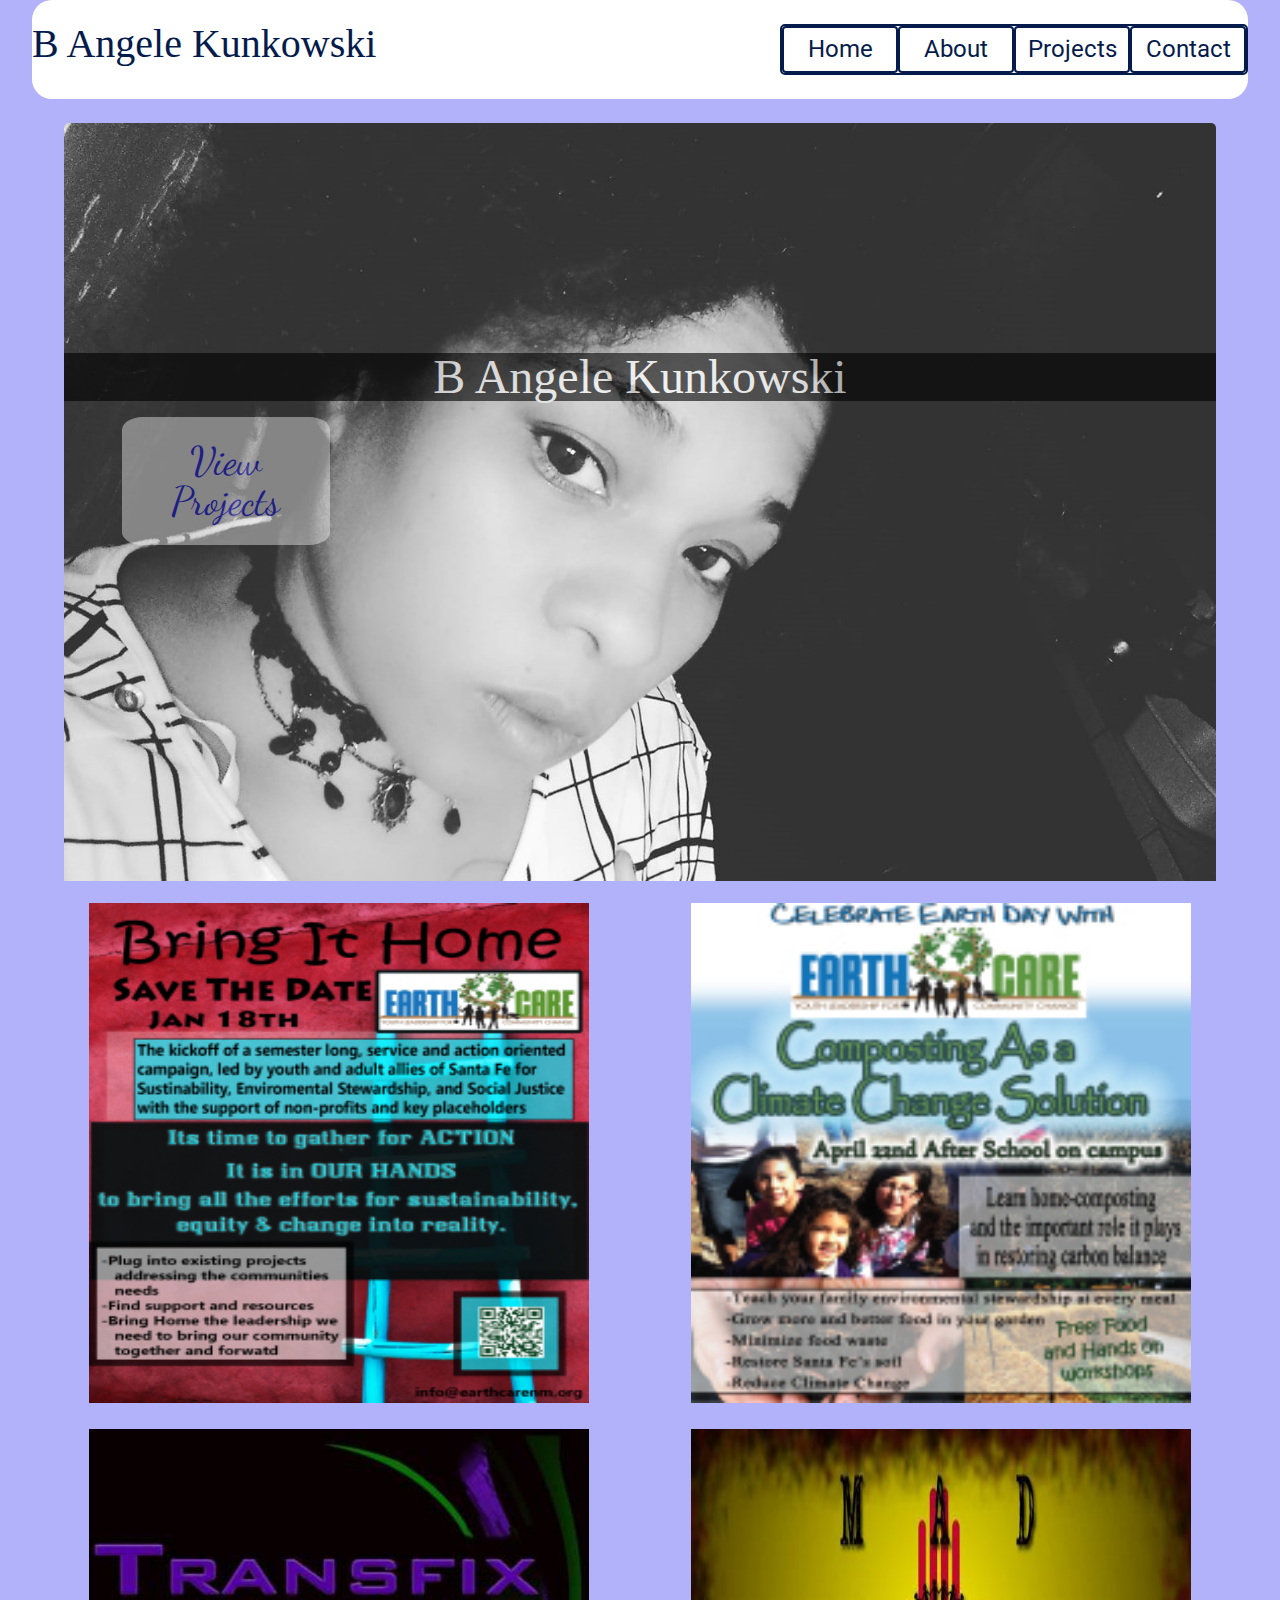
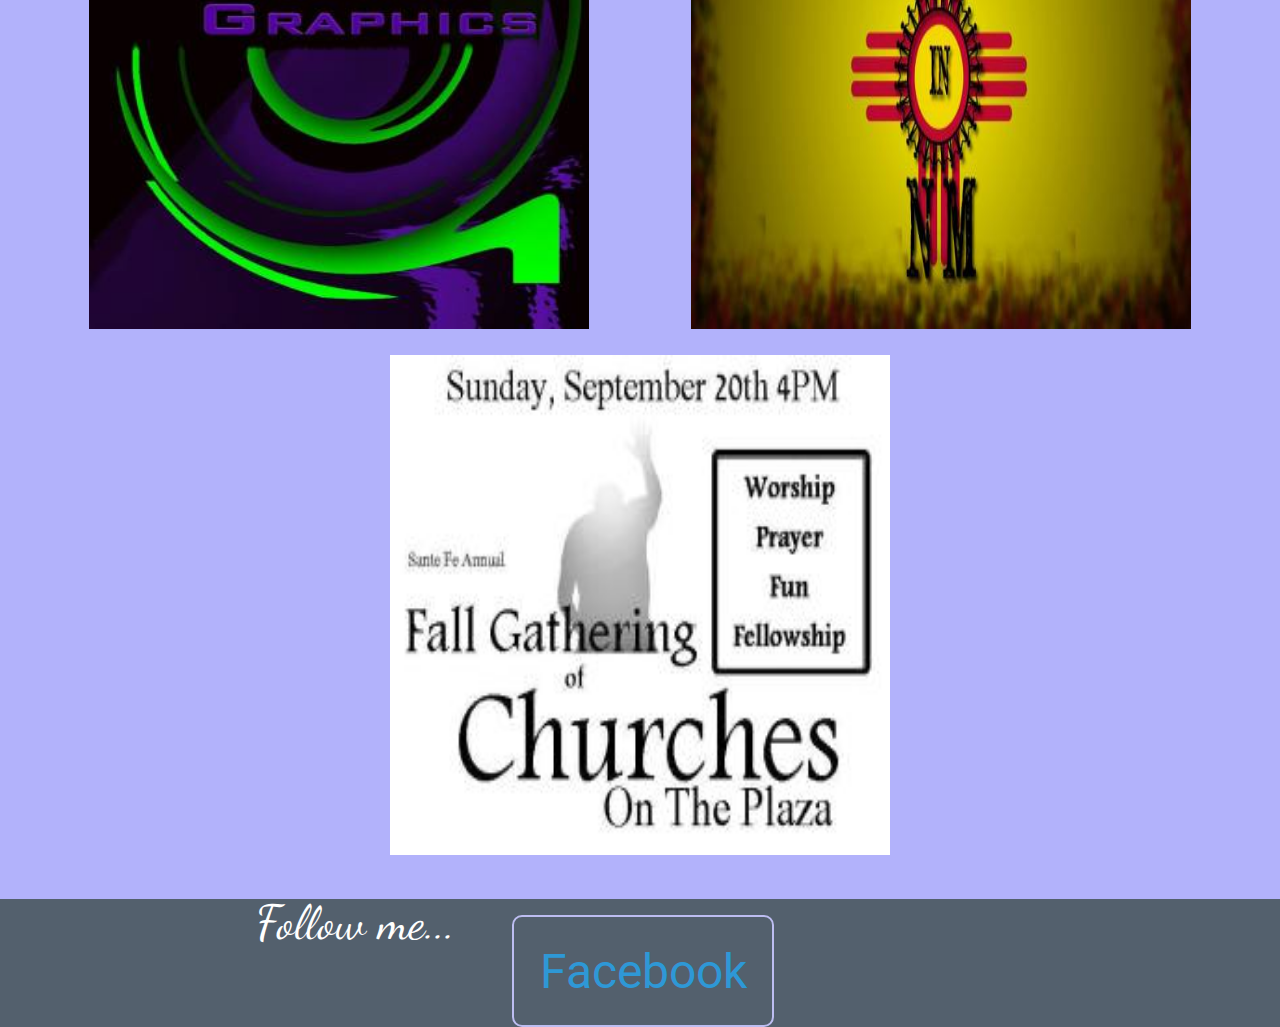
<file: index.html>
<!DOCTYPE html>
<html lang="en">
<head>
    <meta charset="UTF-8">
    <meta name="viewport" content="width=device-width, initial-scale=1.0">
    <link href="https://fonts.googleapis.com/css2?family=Roboto:wght@300&display=swap" rel="stylesheet">
    <link href="https://fonts.googleapis.com/css2?family=Dancing+Script&display=swap" rel="stylesheet">
    <link rel="stylesheet" href="style/index.css">
    <title>B Angele Kunkowski</title>
</head>
<body>
    <header class="header">
     <h1 id="headname">B Angele Kunkowski</h1>
        <nav class="nav">
            <a id="home" href="index.html">Home</a>
            <a id="about" href="about.html">About</a>
            <a id="projects" href="projects.html">Projects</a>
            <a id ="contact" href="contact.html">Contact</a>
        </nav>
    </header>
    <div class="img-container">
        <div class="text-container">
        <h1 id="name">B Angele Kunkowski</h1>
        <br>
        <a id="view-projects" href="projects.html">View Projects</a>

        </div>
    </div>
    <div class="gallery">
     <img class="pic" src="brintihomeqrflyer.jpg">
     <img class="pic" src="composting-eblast.jpg">
     <img class="pic" src="transfix.jpg">
     <img class="pic" src="madinnm.jpg">
     <img class="pic" src="fall-gathering-of-churches.jpg">
    </div>
    <br>
    <br>
    <div>
    <footer class="footer">
        <p>Follow me...</p>
        <a id="fcontact" href="http://www.facebook.com/azrandomfolk">Facebook</a>
        <br>
    </footer>
</div>
</body>
</html>
</file>
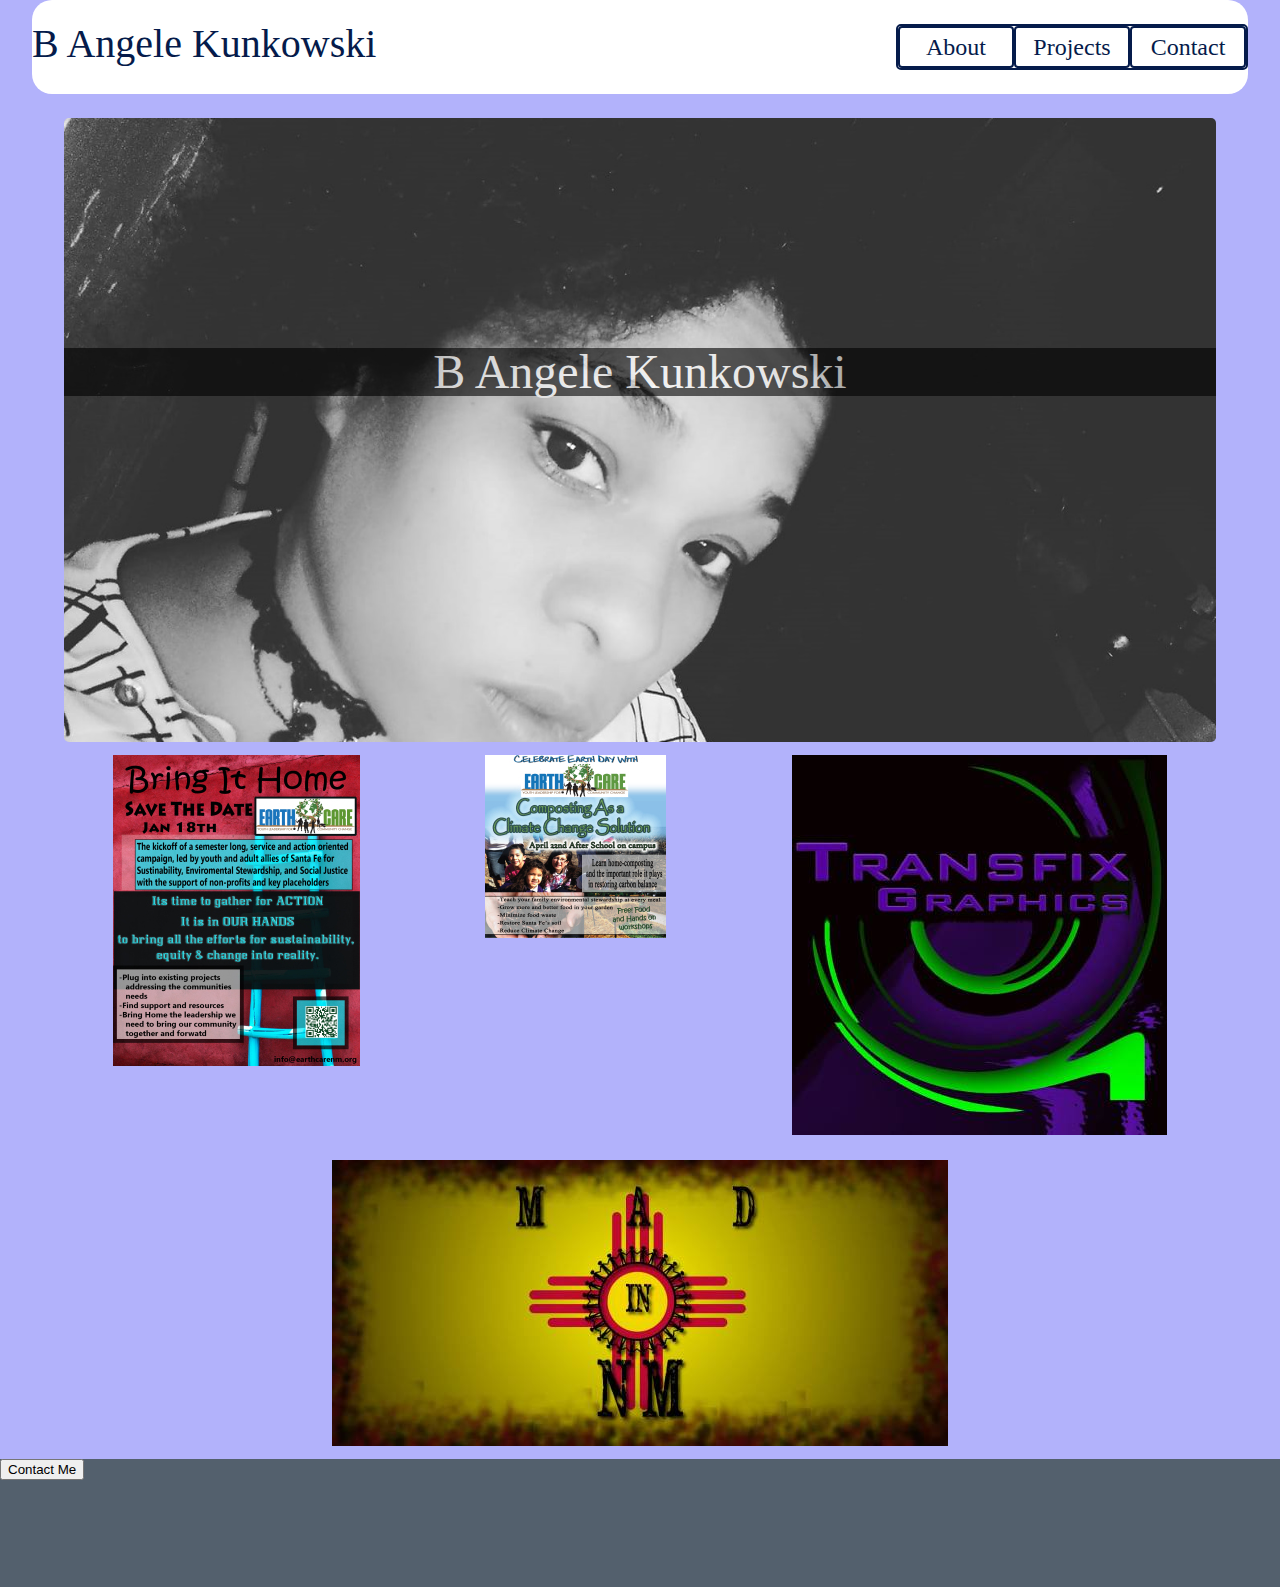
<file: index - Copy.html>
<!DOCTYPE html>
<html lang="en">
<head>
    <meta charset="UTF-8">
    <meta name="viewport" content="width=device-width, initial-scale=1.0">
    <link rel="stylesheet" href="style/index.css">
    <title>B Angele Kunkowski</title>
</head>
<body>
    <header class="header">
     <h1>B Angele Kunkowski</h1>
        <nav class="nav">
            <a id="about" href="about.html">About</a>
            <a id="projects" href="projects.html">Projects</a>
            <a id ="contact" href="contact.html">Contact</a>
        </nav>
    </header>
    <div class="img-container">
    <div class="text-container">
        <h1 id="name">B Angele Kunkowski</h1>
    </div>
    </div>
    <div class="gallery">
     <img src="brintihomeqrflyer.jpg">
     <img src="composting-eblast.jpg">
     <img src="transfix.jpg">
     <img src="madinnm.jpg">
    </div>
    <footer class="footer">
        
        <button name="contact">Contact Me</button>

    </footer>
</body>
</html>
</file>
<file: style/index.css>
/* Add CSS styling here */
/* http://meyerweb.com/eric/tools/css/reset/ 
   v2.0 | 20110126
   License: none (public domain)
*/html, body, div, span, applet, object, iframe,
h1, h2, h3, h4, h5, h6, p, blockquote, pre,
a, abbr, acronym, address, big, cite, code,
del, dfn, em, img, ins, kbd, q, s, samp,
small, strike, strong, sub, sup, tt, var,
b, u, i, center,
dl, dt, dd, ol, ul, li,
fieldset, form, label, legend,
table, caption, tbody, tfoot, thead, tr, th, td,
article, aside, canvas, details, embed, 
figure, figcaption, footer, header, hgroup, 
menu, nav, output, ruby, section, summary,
time, mark, audio, video {
	margin: 0;
	padding: 0;
	border: 0;
	font-size: 100%;
	font: inherit;
	vertical-align: baseline;
}
/* HTML5 display-role reset for older browsers */
article, aside, details, figcaption, figure, 
footer, header, hgroup, menu, nav, section {
	display: block;
}
body {
    line-height: 1;
    max-width: 100%;
    Margin:0 auto,
}
ol, ul {
	list-style: none;
}
blockquote, q {
	quotes: none;
}
blockquote:before, blockquote:after,
q:before, q:after {
	content: '';
	content: none;
}
table {
	border-collapse: collapse;
	border-spacing: 0;
}
/* MY CSS STARTS HERE */
/* Navbar and Header */
h1{
    font-size:2.5rem;
}
body{
    background-color: rgba(103, 103, 248, 0.507);
}

.header{
    display: flex;
    color: rgb(5, 27, 75);
    justify-content: space-between;
   background-color:white;
    padding-bottom:1.5rem;
    margin-bottom:1.5rem;
    padding-top: 1.5rem;
    margin-left:2rem;
    margin-right: 2rem;
    border-radius: 20px;
    
}


.nav{
    display: flex;
    margin-left:22%;
    font-family: 'Roboto';
    font-size:1.5rem;
    text-decoration: none;
    text-align:center;
    border:2px solid rgb(5, 27, 75); 
    border-radius: 5px;  
}

   
/* #home{
    color: black;
    border:2px solid black;
    width:7rem;
    padding:2%;
    text-decoration: none;    
}
#about{
    color: black;
    border:2px solid black;
    width:7rem;
    padding:2%;
    text-decoration: none;
}
#about.hover{
    color: black;
    border:2px solid black;
    width:7rem;
    padding:2%;
    text-decoration: none;
}
#projects{
    color: black;
    border:2px solid black;
    width:7rem;
    padding:2%;
    text-decoration: none;
    
}
#contact{
    color: black;
    border:2px solid black;
    width:7rem;
    padding:2%;
    text-decoration: none; */

    a{
    color: rgb(5, 27, 75);
    border:2px solid rgb(5, 27, 75);
    width:7rem;
    padding:2%;
    text-decoration: none; 
    text-align: center;
    border-radius: 4px;
    }
    a:active {
        background-color: black;
        color:white;
        font-family: 'Dancing Script', cursive;
        width:7rem;
        padding:2%;
        text-decoration: none;
      } 
    a:hover {
        background-color:black;
        color: white;
        font-family: 'Dancing Script', cursive;
        width:7rem;
        padding:2%;
        text-decoration: none;
      } 

/* Center fold picture and name */
.img-container{
    background-image: url("bangelepic.jpg");
    background-size: 100%;
    background-repeat: no-repeat;
    width: 90%;
    margin: 0 auto;
    border-radius: 5px;
}
.text-container{
    text-align: Center;
    color:white;
    padding-top:20%;
    padding-bottom:30%;
    margin: 0 auto;
    
}
#name{
    font-size: 3rem;
    background-color: #000000;
    opacity:0.6;
}
#view-projects{
    display:block;
        color: blue;
        font-family: 'Dancing Script', cursive;
        font-size:2.5rem;
        width:10rem;
        Height:5rem;
        text-decoration: none;
        margin-left:5%;
        border-radius: 10%;
        border: 1px solid white;
        background-color: #ffffff;
        opacity:0.4;
      
}
/* Flexbox gallery */
img{
    padding:1%;
}
.gallery{
    display:flex;
    flex-wrap: wrap;
    align-items: flex-start;
    justify-content: space-evenly;
    align-content: space-between;
}
.gallery .pic{
  width: 500px;
  height: 500px;
}

/* footer */
.footer{
    display:block;
    width: 100%;
    height:8rem;
    background-color: rgb(83, 96, 109)
    
}
p{
    font-family: 'Dancing Script', cursive;
    font-size: 3rem;
    background-color: rgb(83, 96, 109);
    color:white;
    margin-left:20%;
}

#fcontact{
  
    font-family: 'Roboto';
    font-size: 3rem;
    border: 2px solid rgb(189, 189, 241);
    background-color: rgb(83, 96, 109);
    color:rgb(46, 152, 214);
    margin-left:40%;
    border-radius: 10px;
    margin-bottom:1rem;
    
}
@media (max-width: 800px){
    .nav{
    display: flex;
    
    flex-wrap: wrap;
    border:none;
        }
    .header{
        display:flex;
        flex-wrap: wrap;
    } 
    p{
        font-size: 1.5rem;
        padding: 10%;
    } 
    #fcontact{
        margin-left: 1%;
    }  
    .gallery .pic{
        .gallery .pic{
            width: 50%;
            height: 50%;
          }
          
    }
    }
</file>
